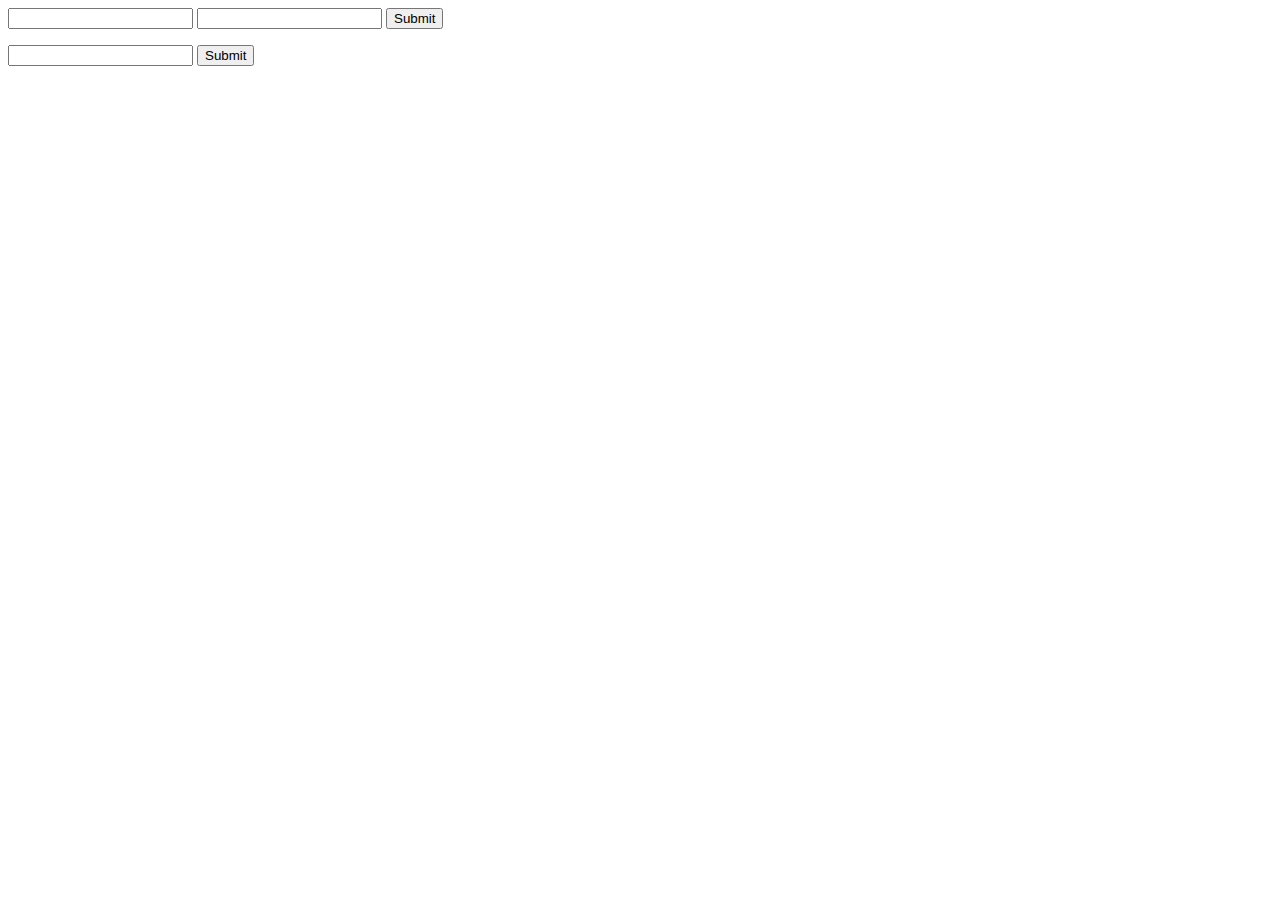
<file: docs/examples/api-form-test.html>
﻿<html>
<head>
	<title>Techlister.com - Cross Domain Ajax Request - API TEST </title>
	<script src="http://code.jquery.com/jquery-1.8.3.min.js" type="text/javascript" charset="utf-8"></script>
<script>

	$(document).ready( function() {
	
	$(document).on('submit', '#myform', function( event ) {
		
		event.preventDefault();
		var formd = $(this).serialize();
		
//ajax short form POST method getting json 
		$.post( "http://formican.com/qr-api.php", formd, function( data ) {
			//alert( data );
			$('#qrc').append( '<img src="' + data.trimg + '"/>' );
			$('#qrc').append( '<img src="' + data.qrimg + '"/>' );
			
		},"json"); 
	
// uncomment the below block if you want use low level ajax interface	
// the original ajax low level interface.
/*

		$.ajax({
			type: 'POST',  //set method
			url: 'http://formican.com/qr-api.php', //the formican api 
			crossDomain: true, //set crossDomain to true
			data: formd, //serialized form data
			dataType: 'json', //set expected data type
			success: function( data ) {
				
				$('#qrc').append( '<img src="' + data.trimg + '"/>' ); //get the tracking image
				$('#qrc').append( '<img src="' + data.qrimg + '"/>' ); //get the qr code .
				
			},
			error: function (responseData, textStatus, errorThrown) {
				alert( 'POST failed.' + responseData + ' | ' + textStatus + ' | ' + errorThrown );
			}
		});  
*/
		
	});
	
	$(document).on('submit', '#qrform', function( event ) {
		event.preventDefault();
		var formd = $(this).serialize();
		
		$.ajax({
			type: 'POST',
			url: 'http://formican.com/qr-api.php',
			crossDomain: true,
			data: formd,
			success: function( image ) {
				$('#qrc').html( '<img src="data:image/png;base64,' + image + '"/>' );				
			},
			error: function (responseData, textStatus, errorThrown) {
				alert( 'POST failed.' + responseData + ' | ' + textStatus + ' | ' + errorThrown );
			}
		});
	});
	
});
</script>

<body>

<form action="http://formican.com/qr-api.php" id="myform" method="post">
<input type="text" name="title">
<input type="text" name="url">
<input type="hidden" name="apk" value="f0ebc74d684ab4c4203cdc651bc1a63d">
<input type="hidden" name="qt" value="bookmarks">
<input type="hidden" name="action" value="save">
<input type="hidden" name="format" value="json">
<input type="hidden" name="tr" value="3">
<input type="submit" name="Send">
</form>

<form action="http://formican.com/qr-api.php" id="qrform" method="post">
<input type="text" name="data">
<input type="hidden" name="action" value="qr">
<input type="hidden" name="ajax" value="ajax">

<input type="submit" name="Send">
</form>
<div id="qrc"></div>

<!--
sample query string

 http://formican.com/qr-api.php?action=save&qt=bookmarks&title=free 3d models&url=http://animium.com&apk=f0ebc74d684ab4c4203cdc651bc1a63d&format=xml&tr=3  
 
 -->
</body>
</html>
</file>
